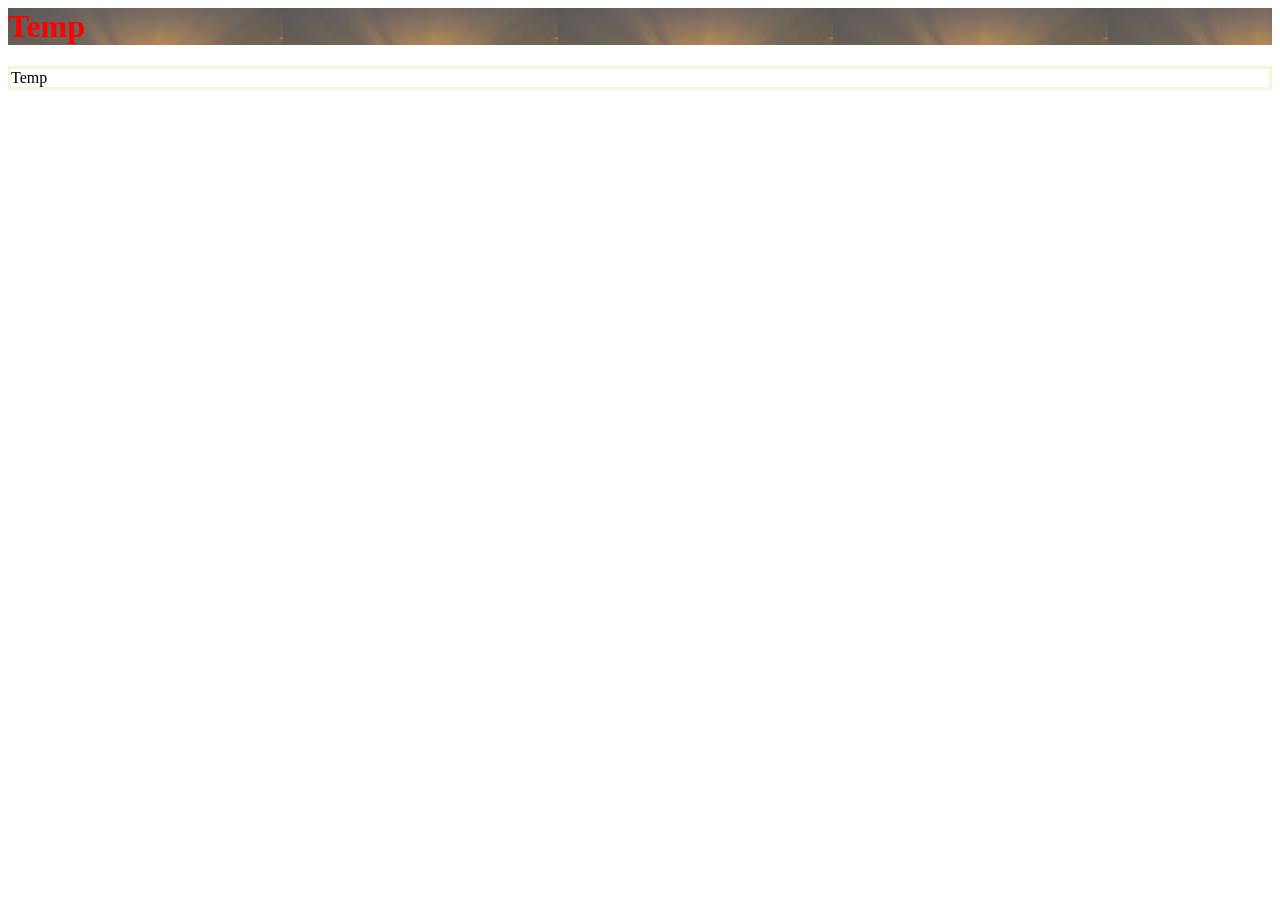
<file: CPS530/temp.html>
<html>
    <head>
        <title>Temp</title>
      
    </head>
    <body>
        <h1 style="background-image: url('./lab8/img/afternoon.jpg'); color: red;">Temp</h1>
        <p style="border: solid; border-color: beige;">Temp</p>
    </body>
</html>
</file>
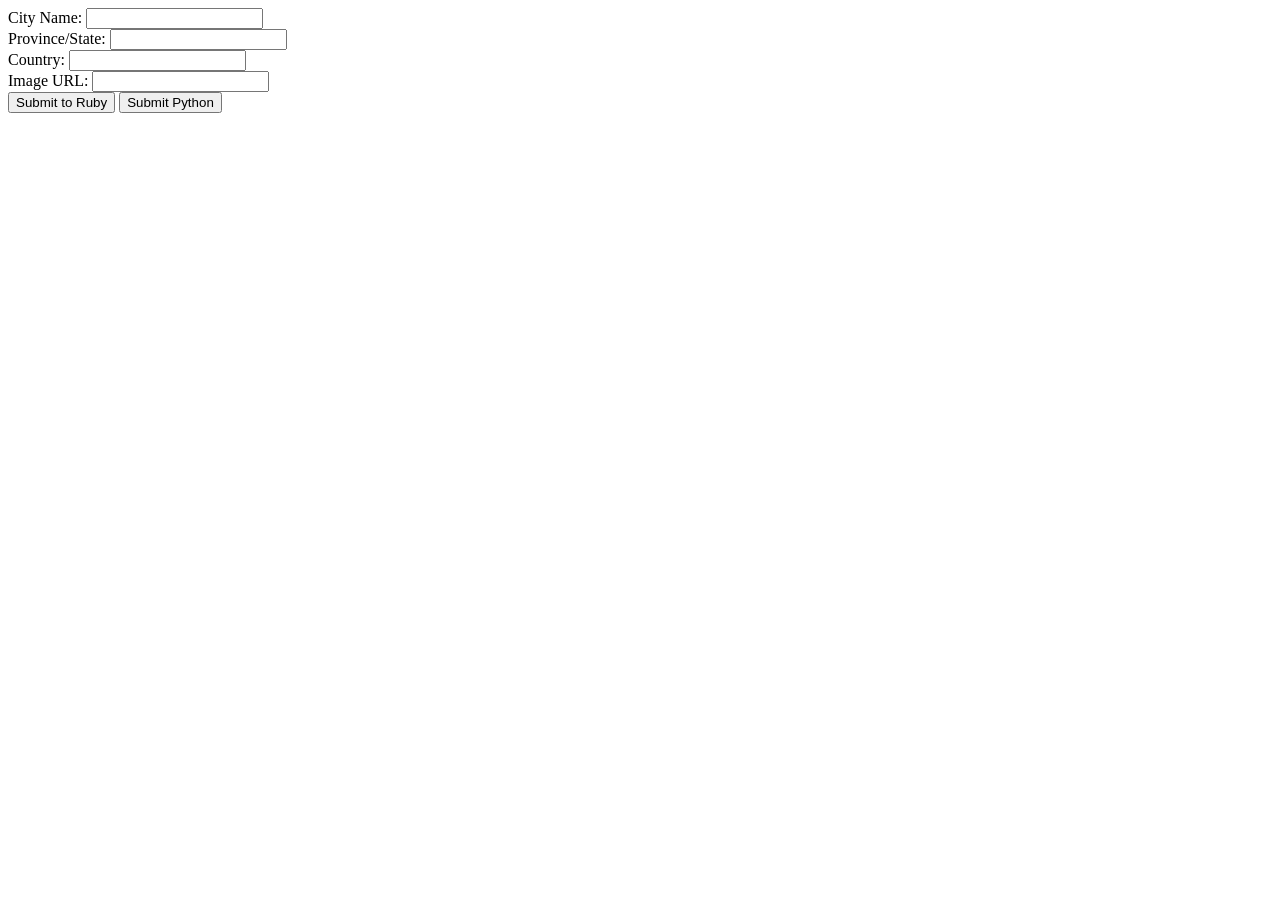
<file: CPS530/lab10/lab10b.html>
<!DOCTYPE html>
<html>
<head>
    <meta charset="UTF-8">
    <title>City Information Form</title>
</head>
<body>
    <form method="POST" action="https://www2.cs.torontomu.ca/~q1to/cgi-bin/lab10r.cgi">
        <label>City Name:</label>
        <input type="text" name="city" required><br>
        <label>Province/State:</label>
        <input type="text" name="province"><br>
        <label>Country:</label>
        <input type="text" name="country" required><br>
        <label>Image URL:</label>
        <input type="url" name="image_url" required><br>
        <button type="submit">Submit to Ruby</button>
        <button type="submit" formaction="https://www2.cs.torontomu.ca/~q1to/cgi-bin/lab10p.cgi">Submit Python</button>
    </form>
    <!-- <form method="POST" action="https://www2.cs.torontomu.ca/~q1to/cgi-bin/lab10p.cgi">
        <label>City Name:</label>
        <input type="text" name="city" required><br>
        <label>Province/State:</label>
        <input type="text" name="province"><br>
        <label>Country:</label>
        <input type="text" name="country" required><br>
        <label>Image URL:</label>
        <input type="url" name="image_url" required><br>
        <button type="submit">Submit to Python</button>
    </form> -->
</body>
</html>
</file>
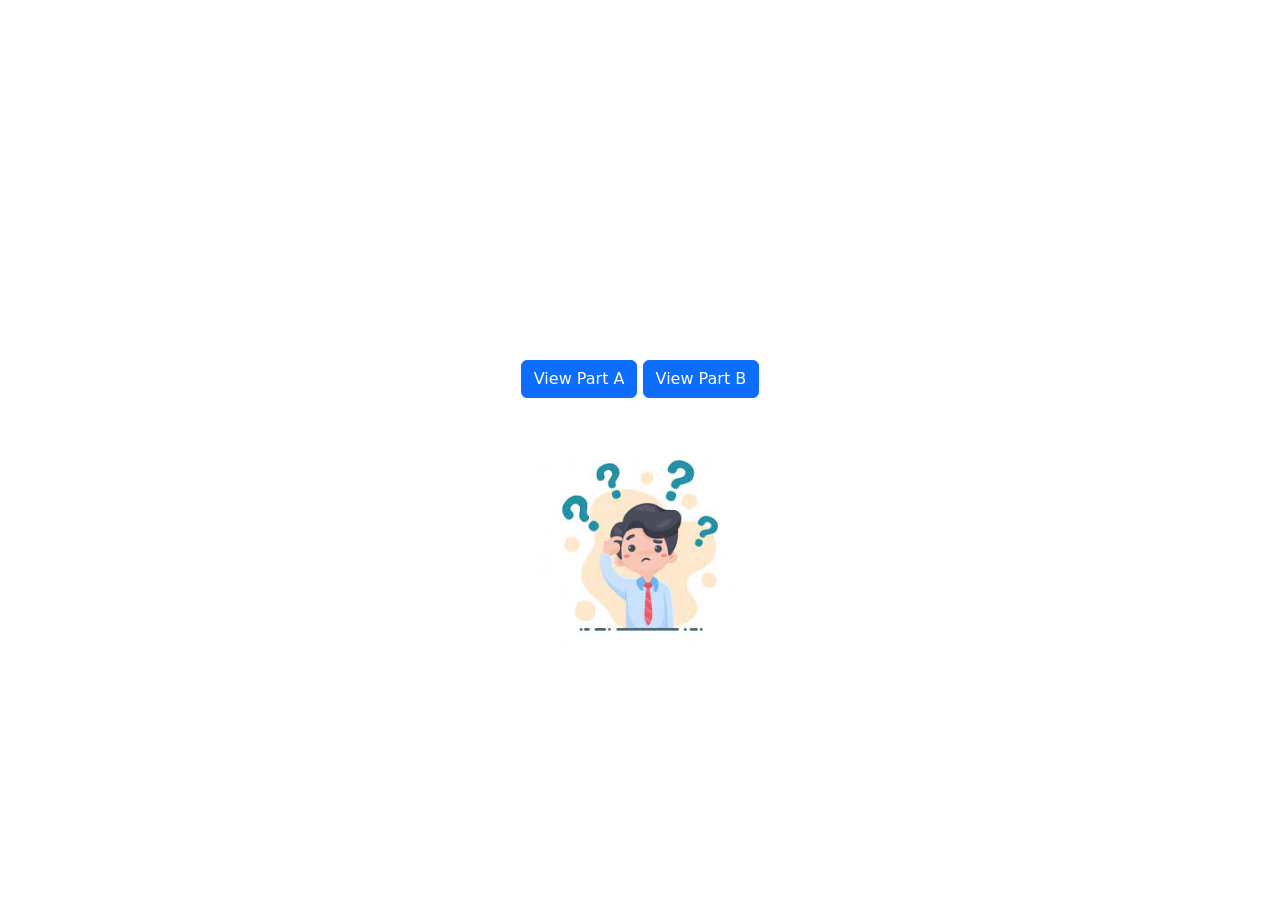
<file: CPS530/lab3/lab3-comparison.html>
<!DOCTYPE html>
<html lang="en">
<head>
    <meta charset="UTF-8">
    <meta name="viewport" content="width=device-width, initial-scale=1.0">
    <title>Lab 3 - CPS 530</title>
    <link href="https://cdn.jsdelivr.net/npm/bootstrap@5.3.0-alpha1/dist/css/bootstrap.min.css" rel="stylesheet">
    <link rel="stylesheet" href="./compare-styles.css">
    <link rel="preconnect" href="https://fonts.googleapis.com">
    <link rel="preconnect" href="https://fonts.gstatic.com" crossorigin>
    <link href="https://fonts.googleapis.com/css2?family=Work+Sans:ital,wght@0,100..900;1,100..900&display=swap" rel="stylesheet">
</head>

<body>

    <header class="text-center">
        <h1 class="title">Viet Nam - The Hidden Charm</h1>
    </header>

    <div class="container my-5">
        <h2 class="text-center mb-4">Comparison Between Part A and Part B</h2>
        <div class="row">
            <div class="col-md-6">
                <h3>Part A</h3>
                <p>Part A which not includes Bootstrap, give me the absolute control over the webpage which I found myself more comfortable working than Part B. However, it also took more time to align and design each and little bit of the structure of the whole webpage.</p>
            </div>
            <div class="col-md-6">
                <h3>Part B</h3>
                <p>For Part B, I switched to using Bootstrap's grid system to handle responsiveness. This method is faster and simpler, I don't have to calculate anything in detail. But because the framework has so much built-in functionality, I found it difficult to redesign anything specifically.</p>
            </div>
        </div>
        <div class="text-center mt-4">
            <p><a href="https://cs.torontomu.ca/~q1to/lab3/lab3-normal.html" class="btn btn-primary">View Part A</a> <a href="https://cs.torontomu.ca/~q1to/lab3/lab3-bootstrap.html" class="btn btn-primary">View Part B</a></p>
        </div>
    </div>
    <img src="[data-uri]" alt="Flag_of_Vietnam" class="img-fluid mx-auto d-block" style="width: 200px;">

    <!-- Bootstrap JS and dependencies -->
    <script src="https://cdn.jsdelivr.net/npm/@popperjs/core@2.11.6/dist/umd/popper.min.js"></script>
    <script src="https://cdn.jsdelivr.net/npm/bootstrap@5.3.0-alpha1/dist/js/bootstrap.min.js"></script>
</body>
</html>
</file>
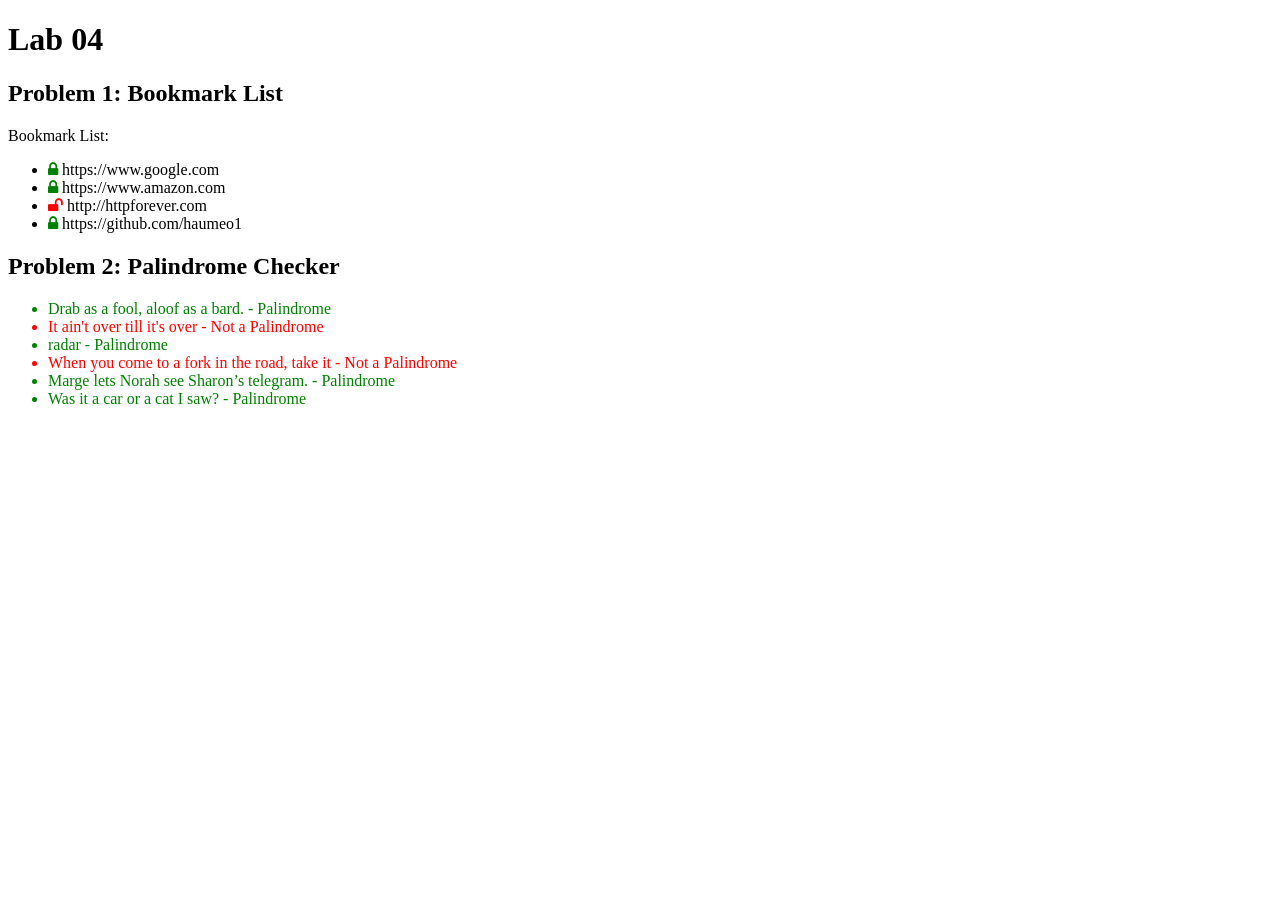
<file: CPS530/lab4/lab4.html>
<!DOCTYPE html>
<html lang="en">
<link rel="stylesheet" href="https://cdnjs.cloudflare.com/ajax/libs/font-awesome/4.7.0/css/font-awesome.min.css">
<head>
    <meta charset="UTF-8">
    <meta name="viewport" content="width=device-width, initial-scale=1.0">
    <title>Lab 04 - Bookmarks and Palindromes</title>
    <style>
        .secure {
            color: green;
        }
        .unsecure {
            color: red;
        }
        .palindrome {
            color: green;
        }
        .not-palindrome {
            color: red;
        }
    </style>
</head>
<body>
    <h1>Lab 04</h1>

    <h2>Problem 1: Bookmark List</h2>
    <p>Bookmark List:</p>
    
    
    <ul id="bookmarkList">
    </ul>

    <h2>Problem 2: Palindrome Checker</h2>
    <ul id="palindromeList">
    </ul>

    <script>
        // Problem 1
        function displayBookmarks() {
    const bookmarks = [
        { url: "https://www.google.com" },
        { url: "https://www.amazon.com" },
        { url: "http://httpforever.com" },
        { url: 'https://github.com/haumeo1'}
    ];
    const bookmarkList = document.getElementById('bookmarkList');
    bookmarks.forEach(bookmark => {
        const listItem = document.createElement('li');
        const icon = document.createElement('i');

       if(bookmark.url.startsWith('https://')) {
            bookmark.isSecure = true;
        } else {
            bookmark.isSecure = false;
        }
        if (bookmark.isSecure) {
            icon.className = 'fa fa-lock secure';
        } else {
            icon.className = 'fa fa-unlock unsecure';
        }

        listItem.appendChild(icon);
        listItem.appendChild(document.createTextNode(' ' + bookmark.url));
        bookmarkList.appendChild(listItem); 
    });
}


        // Problem 2
        function cleanString(str) {
            return str.toLowerCase().replace(/[^a-z0-9]/g, '');
        }

        function isPalindrome(str) {
            const cleaned = cleanString(str);
            return cleaned === cleaned.split('').reverse().join('');
        }

        function displayPalindromeResults() {
            const testStrings = [
                { text: 'Drab as a fool, aloof as a bard.'},
                { text: 'It ain\'t over till it\'s over'},
                { text: 'radar'},
                { text: 'When you come to a fork in the road, take it'},
                { text: 'Marge lets Norah see Sharon’s telegram.'},
                { text: 'Was it a car or a cat I saw?'}
            ];

            const palindromeList = document.getElementById('palindromeList');
            testStrings.forEach(test => {
                const listItem = document.createElement('li');
                listItem.textContent = test.text;
                
                if (isPalindrome(test.text)) {
                    listItem.className = 'palindrome';
                    listItem.textContent += ' - Palindrome';
                } else {
                    listItem.className = 'not-palindrome';
                    listItem.textContent += ' - Not a Palindrome';
                }

                palindromeList.appendChild(listItem);
            });
        }

        
        displayBookmarks();
        displayPalindromeResults();
    </script>

</body>
</html>
</file>
<file: CPS530/lab3/compare-styles.css>
body{
    background-image: url(https://i.pinimg.com/originals/b1/0b/f4/b10bf456977f6b636dcda734f32b5f58.jpg);
    background-size: cover;
   background-position: center;
    color: white;
}
</file>
